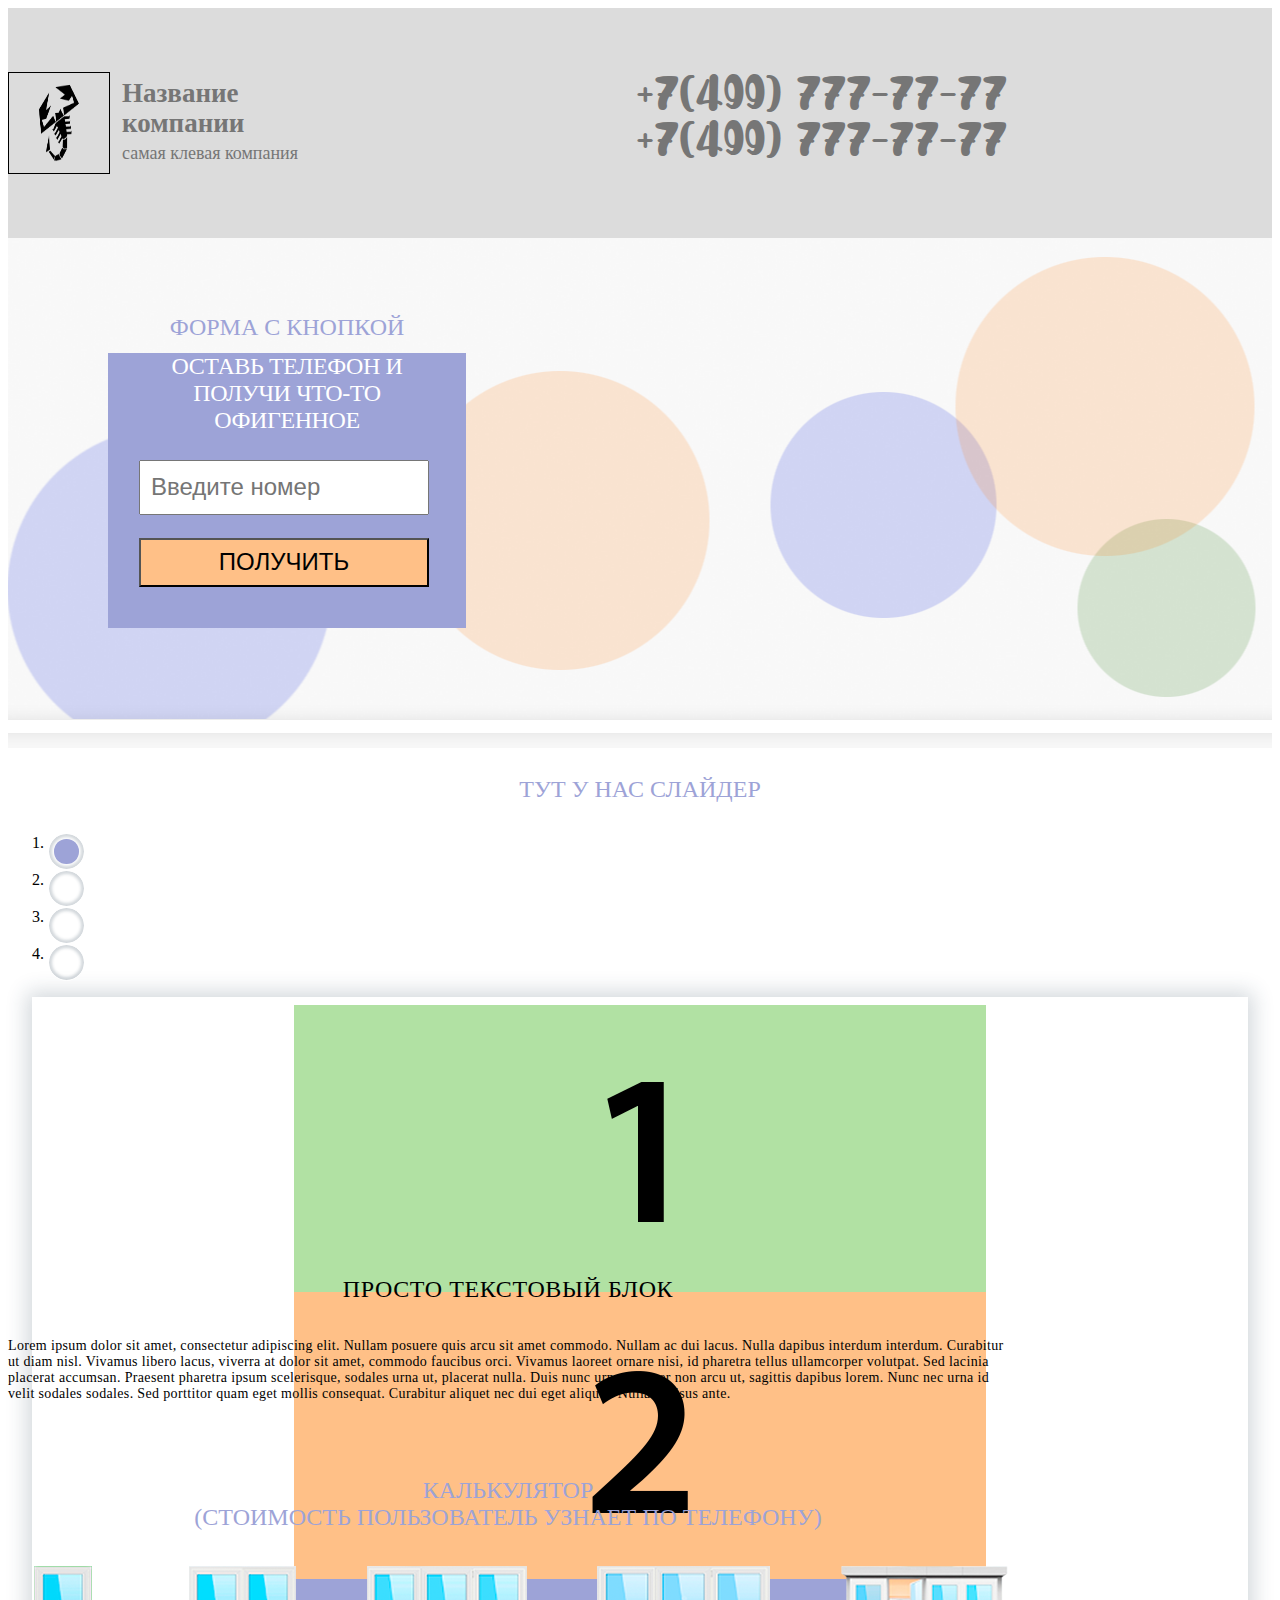
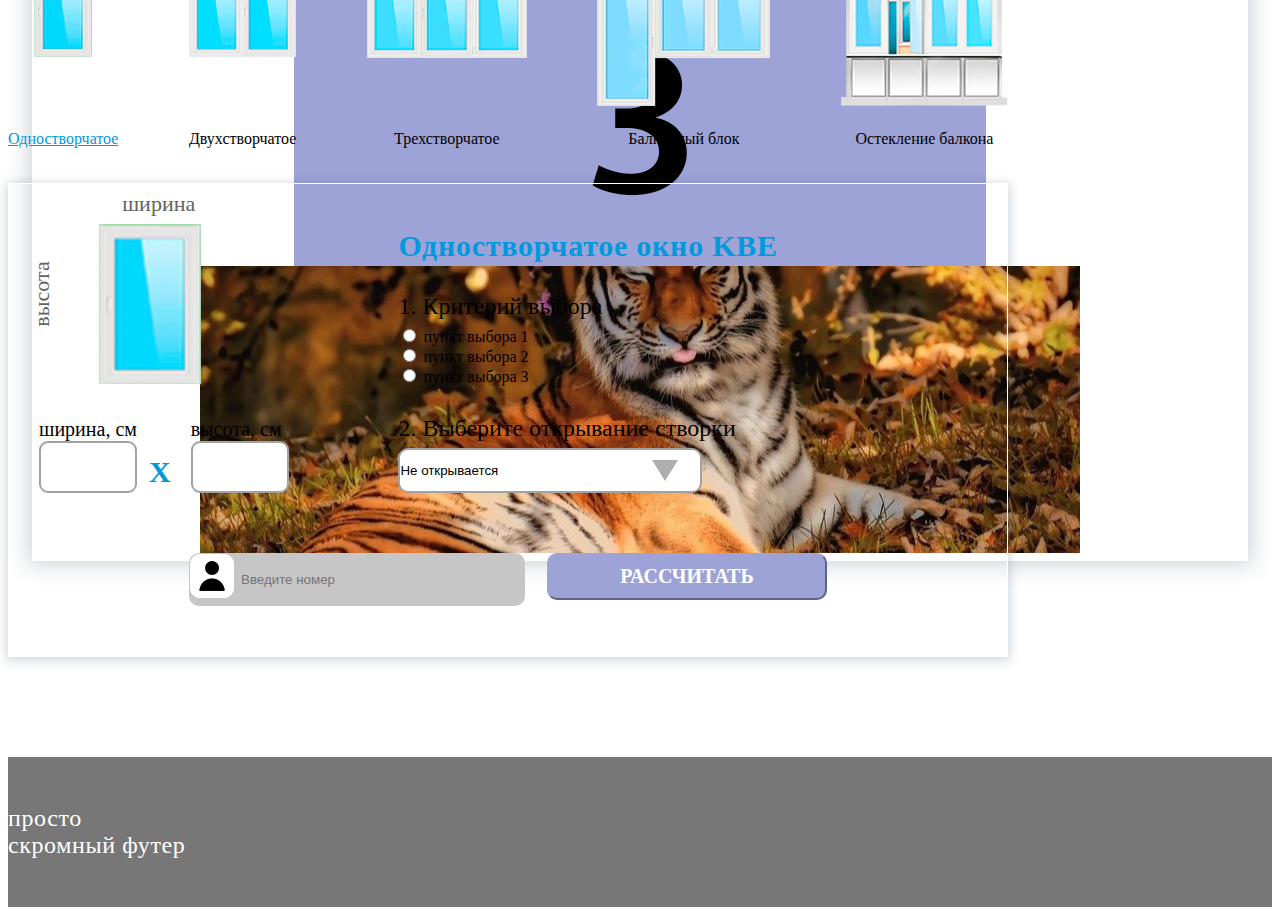
<file: index.html>
<!doctype html>
<html lang="ru">
  <head>
    <meta charset="utf-8">
    <meta name="viewport" content="width=device-width, initial-scale=1, shrink-to-fit=no">

    <link rel="stylesheet" href="https://stackpath.bootstrapcdn.com/bootstrap/4.5.0/css/bootstrap.min.css" integrity="sha384-9aIt2nRpC12Uk9gS9baDl411NQApFmC26EwAOH8WgZl5MYYxFfc+NcPb1dKGj7Sk" crossorigin="anonymous">
    <link rel="stylesheet" href="./css/style.css">
    <title></title>
  </head>
<body>
    <div class="content">
        <header class="header_content">
            <div class="container header_container">
                <div class="name_company">
                    <img src="./img/logo.png" alt="ваше лого">
                    <div class="description_company">
                        <div>
                            Название компании
                        </div>
                        <div>
                            самая клевая компания
                        </div>
                    </div>
                </div>
                <div class="number_company">
                    <div>
                        <div>
                            <a class="number" href="tel:+74997777777">+7(499) 777-77-77 </a>
                        </div>
                        <div>   
                            <a class="number" href="tel:+74997777777">+7(499) 777-77-77 </a>
                        </div>
                        
                    </div>
                </div>
            </div>
        </header>
        <div class="F2_block">
            <div class="bg_img">
                <div class="menu_content">
                    <div class="container menu_container">
                        <div class="menu_form">
                            <div class="title_form">
                                Форма с кнопкой
                            </div>
                            <div class="body_form">
                                <form name='formNumber'>
                                    <div class="form-group">
                                        <label for="InputPhone">
                                            <div class="label_phone">
                                                оставь телефон и получи что-то офигенное
                                            </div>
                                        </label>
                                        <div class="input_group">
                                            
                                            <input class="input_phone" id="InputPhone" name="Phone" required placeholder="Введите номер">
                                            <button class="input_phone_btn btn" type="submit">Получить</button>
                                        </div>           
                                    </div>                                                                                                
                                </form>
                            </div>
                        </div>
                    </div>
                </div>
            </div>
        </div>
        <div class="slider">
            <div class="slider_container">
                <div class="slider_title">
                    <div>
                        Тут у нас слайдер
                    </div>
                </div>
                <div id="carousel" class="carousel slide" data-ride="carousel">
                    <ol class="carousel-indicators">
                      <li data-target="#carousel" data-slide-to="0" class="active">
                          <div class="indicator"></div>
                      </li>
                      <li data-target="#carousel" data-slide-to="1">
                        <div class="indicator"></div>
                      </li>
                      <li data-target="#carousel" data-slide-to="2">
                        <div class="indicator"></div>
                      </li>
                      <li data-target="#carousel" data-slide-to="3">
                        <div class="indicator"></div>
                      </li>
                    </ol>
                    <div class="carousel-inner">
                      <div class="carousel-item active">
                          <div></div>
                        
                      </div>
                      <div class="carousel-item">
                        <div></div>
                       
                      </div>
                      <div class="carousel-item">
                        <div></div>
                        
                      </div>
                      <div class="carousel-item">
                        <div></div>
                        
                      </div>
                    </div>
                  </div>
            </div>
        </div>
        <div class="text_block">
            <div class="container text_container">
                <div>
                    Просто текстовый блок
                </div>
                <div>
                    Lorem ipsum dolor sit amet, consectetur adipiscing elit. Nullam posuere quis arcu sit amet commodo. Nullam ac dui lacus. Nulla dapibus interdum interdum. Curabitur ut diam nisl. Vivamus libero lacus, viverra at dolor sit amet, commodo faucibus orci. Vivamus laoreet ornare nisi, id pharetra tellus ullamcorper volutpat. Sed lacinia placerat accumsan. Praesent pharetra ipsum scelerisque, sodales urna ut, placerat nulla. Duis nunc urna, semper non arcu ut, sagittis dapibus lorem. Nunc nec urna id velit sodales sodales. Sed porttitor quam eget mollis consequat. Curabitur aliquet nec dui eget aliquet. Nulla in risus ante.
                </div>
            </div>
        </div>
        <div class="calculator_block">
            <div class="container calculator_container">
                <div class="calculator_title">
                    Калькулятор <br>
                    (стоимость пользователь узнает по телефону)
                </div>
                <div class="calculator_body">
                    <div class="calculator_type">
                        <div class="calculator_type_item selected_type" id="window_1" onclick="typeWindow('type_1',id)" >
                            <div><img src="./img/calculate/1 (1).png" alt=""></div>                          
                            <div>Одностворчатое</div>
                        </div>
                        <div class="calculator_type_item" id="window_2" onclick="typeWindow('type_2',id)">
                            <div><img src="./img/calculate/2.png" alt=""></div>
                            <div>Двухстворчатое</div>
                        </div>
                        <div class="calculator_type_item" id="window_3" onclick="typeWindow('type_3',id)">
                            <div><img src="./img/calculate/3.png" alt=""></div>
                            <div>Трехстворчатое</div>
                        </div>
                        <div class="calculator_type_item" id="window_4" onclick="typeWindow('type_4',id)">
                            <div><img src="./img/calculate/4.png" alt=""></div>
                            <div>Балконный блок</div>
                        </div>
                        <div class="calculator_type_item" id="window_5" onclick="typeWindow('type_5',id)">
                            <div><img src="./img/calculate/5.png" alt=""></div>
                            <div>Остекление балкона</div>
                        </div>
                    </div>
                    <div class="calculator_form">
                        <form>
                            <div class="top_form">
                                <div class="top_left_form">
                                    <div>
                                        <div class="form_img_width">ширина</div>
                                        <div class="form_img_height">высота</div>
                                        <div class="form_type_img type_1" id="type_1" >
                                            <img src="./img/calculate/1 (1).png" alt="">
                                        </div>
                                        <div class="form_type_img type_2" id="type_2" >
                                            <img src="./img/calculate/2.png"  alt="">
                                        </div>
                                        <div class="form_type_img type_3" id="type_3">
                                            <img src="./img/calculate/3.png" alt="">
                                        </div>
                                        <div class="form_type_img type_4" id="type_4">
                                            <img src="./img/calculate/4.png" alt="">
                                        </div>
                                        <div class="form_type_img type_5" id="type_5">
                                            <img src="./img/calculate/5.png" alt="">
                                        </div>
                                    </div>
                                    <div>
                                        <div class="measure">
                                            <label for="width_sm">ширина, см</label>
                                            <input type="text" class="form-control" id="width_sm">
                                        </div>
                                        <div class="separator">X</div>
                                        <div class="measure">
                                            <label for="height_sm">высота, см</label>
                                            <input type="text" class="form-control" id="height_sm">
                                        </div>
                                    </div>
                                </div>
                                <div class="top_right_form">
                                    <div class="name_window">Одностворчатое окно KBE</div>
                                    <div>
                                        <div class="menu_item">1. Критерий выбора </div>
                                        <div>
                                            <div class="form-check form-check-inline">
                                                <input class="form-check-input" type="radio" name="inlineRadioOptions" id="inlineRadio1" value="option1">
                                                <label class="form-check-label" for="inlineRadio1">пункт выбора 1</label>
                                              </div>
                                              <div class="form-check form-check-inline">
                                                <input class="form-check-input" type="radio" name="inlineRadioOptions" id="inlineRadio2" value="option2">
                                                <label class="form-check-label" for="inlineRadio2">пункт выбора 2</label>
                                              </div>
                                              <div class="form-check form-check-inline">
                                                <input class="form-check-input" type="radio" name="inlineRadioOptions" id="inlineRadio3" value="option3" >
                                                <label class="form-check-label" for="inlineRadio3">пункт выбора 3</label>
                                              </div>
                                        </div>
                                    </div>
                                    <div>
                                        <div class="menu_item">2. Выберите открывание створки</div>
                                        <div class="select">
                                            <select class="form-control select_type_door">
                                                <option>Не открывается</option>
                                                <option>Открывается</option>
                                            </select>
                                        </div>
                                    </div>
                                </div>                               
                            </div>
                            <div class="bot_form">
                                <div class="number_for_price">
                                    <input type="text" placeholder="Введите номер">
                                    <div></div>
                                </div>
                                <div class="button_submit">
                                    <button class="btn btn-primary ">Рассчитать</button>
                                </div>
                            </div>
                        </form>
                        
                    </div>
                </div>
            </div>
        </div>
        <footer>
            <div class="footer_content">
                <div class="container footer_container">
                    <div>
                        просто <br>
                        скромный футер
                    </div>
                </div>
            </div>
            
        </footer>
    </div>

    <script src="https://code.jquery.com/jquery-3.5.1.slim.min.js" integrity="sha384-DfXdz2htPH0lsSSs5nCTpuj/zy4C+OGpamoFVy38MVBnE+IbbVYUew+OrCXaRkfj" crossorigin="anonymous"></script>
    <script src="https://stackpath.bootstrapcdn.com/bootstrap/4.5.0/js/bootstrap.min.js" integrity="sha384-OgVRvuATP1z7JjHLkuOU7Xw704+h835Lr+6QL9UvYjZE3Ipu6Tp75j7Bh/kR0JKI" crossorigin="anonymous"></script>
    <script>
            $('.carousel').carousel({
                interval: 10000
            })
    </script>
    <script>
        let typeWindow =(type,id)=>{
            console.log(id)
            let el = document.querySelectorAll('.form_type_img')
            for(let element of el){
                element.id == type ? element.style.display ='block' 
                                    : element.style.display ='none'
            }
            let window = document.querySelectorAll('.calculator_type_item')
            for(let win of window){
                win.classList.remove('selected_type')
            }
            document.getElementById(id).classList.add('selected_type')
        }
    </script>
    <script>
        formNumber.onsubmit =() =>{       
            // let form = document.form.formNumber
            // let el =form.elements.Phone
            alert('отправлено');
            return false;
        }
    </script>
</body>
</html>
</file>
<file: css/style.css>
@font-face {
    font-family: 'welcome_summerregular';
    src: url('../fonts/welcomesummer-webfont.eot');
    src: url('../fonts/welcomesummer-webfont.eot?#iefix') format('embedded-opentype'),
         url('../fonts/welcomesummer-webfont.woff2') format('woff2'),
         url('../fonts/welcomesummer-webfont.woff') format('woff'),
         url('../fonts/welcomesummer-webfont.ttf') format('truetype'),
         url('../fonts/welcomesummer-webfont.svg#welcome_summerregular') format('svg');
    font-weight: normal;
    font-style: normal;

}

.container{
    padding: 0;
}

.header_content{
    height: 230px;
    background-color: #dcdcdc;
}
.header_container{
    max-width: 1000px;
    height: 100%;
    display: flex;
    justify-content: flex-start;
    align-items: center;
}
.name_company img{
    height: 100px;
    width: 100px;
    border: 1px solid black;
}
.name_company{
    display: flex;
    align-items: center;
    width: 310px;
}

.description_company{
    line-height: 30px;
    margin-left: 12px;
}
.description_company div:nth-child(1){
    font-size: 27px;
    font-weight: bold;
    color: #767676;
}
.description_company div:nth-child(2){
    font-size: 18px;
    color: #767676;
}
a.number:active, /* активная/посещенная ссылка */
a.number:hover,  /* при наведении */
a.number {
  text-decoration: none;
  color: #767676;
}
.number_company{
    display: flex;
    margin-left: auto;
    color: #767676;
    font-family: "welcome_summerregular";
    font-size: 40px;
    font-weight: 400;
    line-height: 46px;
    letter-spacing: 1px;
}

/* f2 block */
.F2_block{
    background-color: #f8f8f8;
}
.bg_img{
    height: 510px;
    background: url("../img/bg.png") no-repeat ;
    background-position: center center;
}
.menu_container{
    max-width: 1000px;
    height: 100%;
    display: flex;
    align-items: center;
}
.menu_content{
    height: 100%;
}
.menu_form{
    /* display: flex;
    flex-direction: column; */
    padding-left: 100px;
    margin-bottom: 45px;
}
.body_form{
    width: 358px;
    height: 275px;
    background-color: #9da3d7;  
}
.title_form{
    width: 358px;
    color: #9da3d7;
    font-size: 24px;
    font-weight: 400;
    text-transform: uppercase;
    text-align: center;
    margin-bottom: 12px;
}
.label_phone{
    color: #ffffff;
    font-size: 24px;
    font-weight: 400;
    text-transform: uppercase;
    letter-spacing: -0.4px;

}
.input_group{
    display: flex;
    flex-direction: column;
    width: 290px;
    margin-left: 31px;
    margin-right: 37px;
} 
.input_group *{
    height: 49px;
}
.input_phone_btn{
    margin-top: 23px;
    background-color: #ffc087;
    color: #000000;
    font-size: 24px;
    font-weight: 400;
    text-transform: uppercase;
    border-radius: 0;
}
.form-group label{
    display: flex;
    text-align: center;
    margin-left: 16px;
    margin-right: 16px;
    margin-bottom: 26px;
}
.input_phone{
    padding-left: 10px;   
    font-size: 24px;

}

/* slider */

.slider{
    height: 500px;
    background-color: #ffffff;
}

.slider_title div{
    text-align: center;
    color: #9da3d7;
    font-size: 24px;
    font-weight: 400;
    text-transform: uppercase;
    margin-top: 28px;
    margin-bottom: 30px;
}

.carousel-item:nth-child(1) div {
    height: 287px;
    background: url("../img/slider/1.png") no-repeat;
    background-position: center center;
}
.carousel-item:nth-child(2) div{
    height: 287px;
    background: url("../img/slider/2.png") no-repeat;
    background-position: center center;
}
.carousel-item:nth-child(3) div{
    height: 287px;
    background: url("../img/slider/3.png") no-repeat;
    background-position: center center;
}
.carousel-item:nth-child(4) div{
    height: 287px;
    background: url("../img/slider/4.jpg") no-repeat;
    background-position: center center;
}

.carousel-inner{
    margin: auto;
    width: 95%;
    border: 8px solid white;
    -webkit-box-shadow: 0px 0px 20px 5px rgba(34, 60, 80, 0.2);
    -moz-box-shadow: 0px 0px 20px 5px rgba(34, 60, 80, 0.2);
    box-shadow: 0px 0px 20px 5px rgba(34, 60, 80, 0.2);
}

.carousel-indicators li{
    position: relative;
    width: 35px;
    height: 35px;
    border: 1px solid white;
    border-radius: 50%;
    opacity: 1;
    -webkit-box-shadow: 0px 0px 3px 3px rgba(34, 60, 80, 0.2) inset;
    -moz-box-shadow: 0px 0px 3px 3px rgba(34, 60, 80, 0.2) inset;
    box-shadow: 0px 0px 3px 3px rgba(34, 60, 80, 0.2) inset;
}
.indicator {
    left: 5px;
    position: absolute;
    top: 5px;
    height: 70%;
    width: 70%;
    border-radius: 50%;
}
.carousel-indicators .active div{
    transition: 0.5s;
    background-color: #9da3d7;
}
.carousel-indicators{
    bottom: -75px;
}

/* text block */

.text_container{
    max-width: 1000px;
    
    margin-bottom: 75px;
}


.text_container div:nth-child(1){

    
    font-family: "Myriad Pro - Semibold";
    font-size: 24px;
    font-weight: 400;
    text-transform: uppercase;
    letter-spacing: 0.6px;
    text-align: center;
    margin-bottom: 35px;
}

.text_container div:nth-child(2){
    font-family: "Myriad Pro";
    font-size: 14px;
    font-weight: 400; 
    letter-spacing: 0.35px;
}

/* calculator block */

.calculator_container{
    max-width: 1000px;
}
.calculator_title{
    text-align: center;
    color: #9da3d7;
    font-family: "Myriad Pro - Semibold";
    font-size: 24px;
    font-weight: 400;
    text-transform: uppercase;
}
.calculator_type{
    display: flex;
    justify-content: space-between;
    text-align: center;
    margin-bottom: 35px;
    margin-top: 35px;
}
.calculator_type_item{
    display: flex;
    flex-direction: column;
    justify-content: space-between;
}

.calculator_type_item:hover{
    /* color: #0099de;
    text-decoration: underline; */
}
.calculator_type_item div:nth-child(2){
    margin-top: 20px;
}
.calculator_form form{
    border: 1px solid white;
    -webkit-box-shadow: 0px 2px 10px 2px rgba(34, 60, 80, 0.2);
    -moz-box-shadow: 0px 2px 10px 2px rgba(34, 60, 80, 0.2);
    box-shadow: 0px 2px 10px 2px rgba(34, 60, 80, 0.2);
}
.form_type_img{
    margin-left: 90px;   
}
.form_type_img img{
    height: 160px;
}
.form_img_width{
    text-align: center;
      

    color: #636363;
    font-family: "Myriad Pro - Semibold It";
    font-size: 22px;
    font-weight: 400;
    line-height: 40px;
}
.form_img_height{
    top: 90px;
    position: absolute;
    transform: rotate(-90deg);
    -webkit-transform: rotate(-90deg); /* Safari/Chrome */
    -moz-transform: rotate(-90deg); /* Firefox */
    -o-transform: rotate(-90deg); /* Opera */
    -ms-transform: rotate(-90deg); /* IE 9 */
    

    color: #636363;
    font-family: "Myriad Pro - Semibold It";
    font-size: 22px;
    font-weight: 400;
    line-height: 40px;
}
.top_left_form > div{
    position: relative;
}
.top_left_form{
    width: 30%;
}
.top_left_form > div:nth-child(2){
    display: flex;
    margin-left: 30px;
    margin-top: 30px;
}
.separator{
    margin-top: auto;
    color: #0099de;
    font-family: "Myriad Pro";
    font-size: 30px;
    font-weight: 700;
    line-height: 42.1px;
    margin-right: 20px;
    margin-left: 10px;
}

.measure{
    width: 100px;
}
.measure input{
    height: 46px;
    width: 90px;
    border: 2px solid #a2a2a2;
    background-color: #ffffff;
    border-radius: 9px;
    
    color: #5d5d5d;
    font-family: "Myriad Pro";
    font-size: 36px;

}
.measure label{
    color: #000000;
    font-family: "Myriad Pro";
    font-size: 20px;
    font-weight: 400;

}
.top_form{
    display: flex;
}
.name_window{
    color: #0099de;
    font-family: "Myriad Pro";
    font-size: 30px;
    font-weight: 700;
    letter-spacing: 0.75px;
}
.menu_item{

    color: #000000;
    font-family: "Myriad Pro - Semibold";
    font-size: 24px;
    font-weight: 400;
    line-height: 40px;
}
.top_right_form{
    display: flex;
    flex-direction: column;
    justify-content: space-between;
    margin-top: 45px;
    margin-left: 90px;
}
.select_type_door{
    
    width: 80%;
    border: 2px solid #a2a2a2;
    background-color: #ffffff;
    
}

.select {
    position: relative;
}
.select select {
    height: 45px;
    width: 80%; 
    border: 2px solid #a2a2a2; 
    border-radius: 10px; 
    -webkit-appearance: none;
    -moz-appearance: none;
    appearance: none;    
}
.select:after {
    content: "";
    display: block;
    border-style: solid;
    border-width: 21px 13px 0 13px;
    border-color: #aeaeae transparent transparent transparent;
    pointer-events: none;
    position: absolute;
    top: 33%;
    right: 100px;
    z-index: 1;
    margin-top: -3px;
}
.number_for_price input{
    height: 47px;
    width: 280px;
    background-color: #c6c6c6;
    border: 2px solid #c6c6c6;
    border-radius: 10px; 
    padding-left: 50px;
}

.number_for_price{
    position: relative;
}
.number_for_price div{
    top: 1px;
    left: 1px;
    width: 45px;
    height: 100%;
    position: absolute;
    background: url(../img/2-layers.png) no-repeat;
}
.bot_form{
    display: flex;
    margin-top: 60px;
    justify-content: center;
    margin-bottom: 50px;
}
.button_submit button{
    height: 47px;
    width: 280px; 
    border-radius: 10px; 
    margin-left: 22px;
    color: #ffffff;
    font-family: "Myriad Pro";
    font-size: 20px;
    font-weight: 700;
    text-transform: uppercase;
    background-color: #9da3d7;
    border-color: #9da3d7;
}

/* footer block  */
.footer_content{
    background-color: #777777;
}
.footer_container{
    margin-top: 100px;
    height: 150px;
    max-width: 1000px;
    display: flex;
    align-items: center;
}
.footer_container div{
    color: #fffefe;
    font-family: "Myriad Pro";
    font-size: 24px;
    font-weight: 400;
    letter-spacing: 0.6px;
}

.form_type_img{
    display: none;
}
.type_1{
    display: block;
}
.selected_type{
    color: #0099de;
    text-decoration: underline;
}
.content{
    min-width: 1000px;
}
</file>
